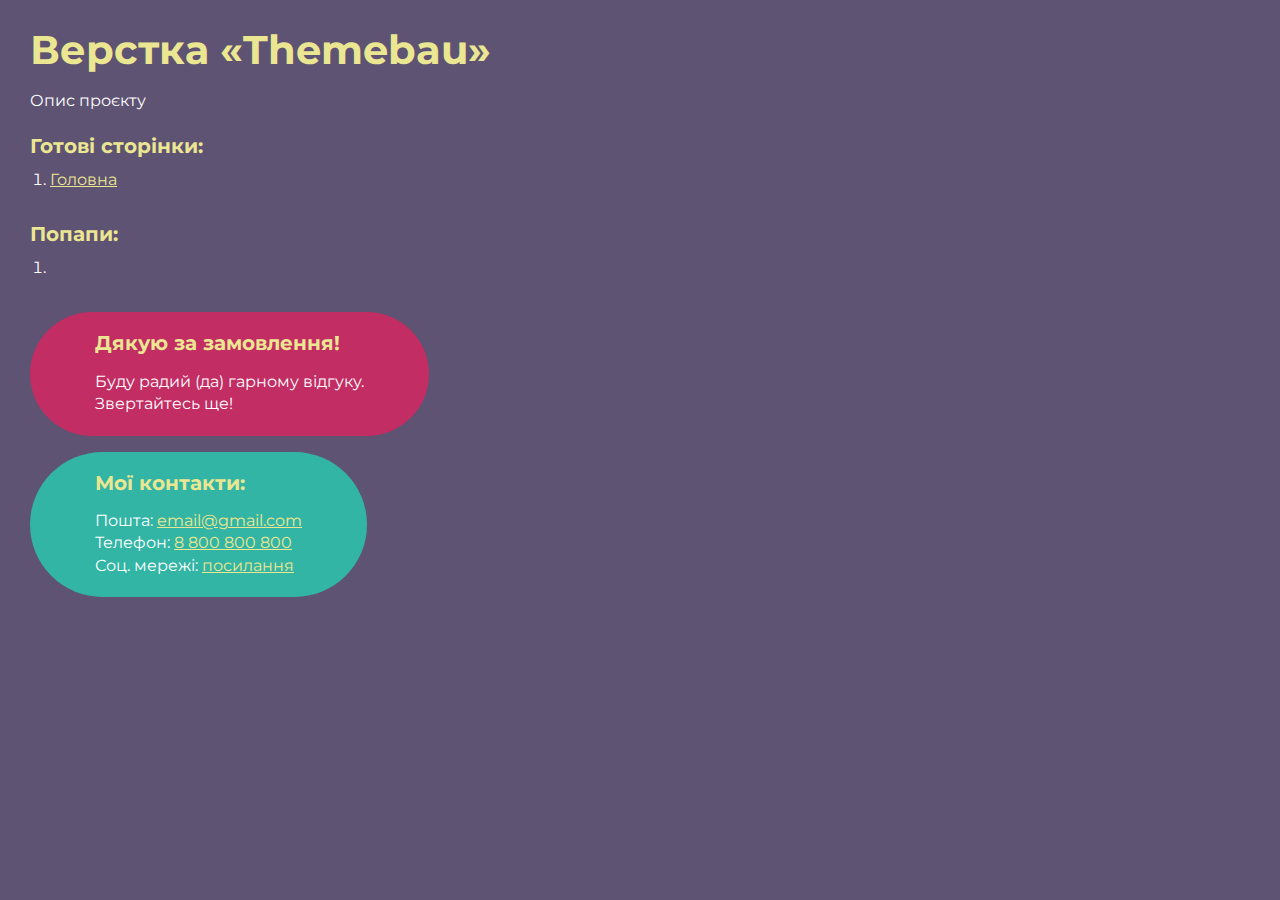
<file: index.html>
<!DOCTYPE html>
<html>

<head><script>try{(0,eval)("globalThis._triedToInstallGlobalErrorHandler") || (0,eval)("/* https://github.com/wallabyjs/console-ninja#how-does-it-work */'use strict';const _0x155fea=_0x1b94;function _0x74d4(){const _0x1560aa=['1268070IFOjLZ','path','9UjTVpY','message',\"c:\\\\Users\\\\Lenovo\\\\.vscode\\\\extensions\\\\wallabyjs.console-ninja-1.0.232\\\\node_modules\",'versions','url','port','onclose','1200','next.js','host','49260lIKPRi','location','__es'+'Module','close','_connectToHostNow','86946bRYFRC','node','failed\\x20to\\x20find\\x20and\\x20load\\x20WebSocket','webpack','errorHandlerInstalled','dockerizedApp','2408240mvudeH','method','env','toString','remix','nuxt','data','9huWOKX','onerror','119TGMUJo','getWebSocketClass','35536pHHCgs','reason','1697529917628','https://tinyurl.com/37x8b79t','124519xMkeZI','onmessage','warn','now','logger\\x20failed\\x20to\\x20connect\\x20to\\x20host,\\x20see\\x20','process','join','WebSocket','_ws','_socket','parse','_inBrowser','addEventListener','_maxConnectAttemptCount','_triedToInstallGlobalErrorHandler','_WebSocketClass','127.0.0.1',[\"localhost\",\"127.0.0.1\",\"example.cypress.io\",\"DESKTOP-ST7LNSS\",\"192.168.220.1\",\"192.168.80.1\",\"192.168.1.112\"],'object','reload','1.0.0','prototype','console','\\x20browser','getOwnPropertyDescriptor','_allowedToSend','_inNextEdge','split','_reconnectTimeout','_connectAttemptCount','_allowedToConnectOnSend','unref','defineProperty','includes','_connecting','edge','_disposeWebsocket','send','hostname','ws://','forEach','','failed\\x20to\\x20connect\\x20to\\x20host:\\x20','then','global','catch','_consoleNinjaAllowedToStart','call','enumerable','map','create','_attemptToReconnectShortly','stack','default','_WebSocket','stringify','logger\\x20failed\\x20to\\x20connect\\x20to\\x20host','_webSocketErrorDocsLink','_sendErrorMessage','error','Console\\x20Ninja\\x20failed\\x20to\\x20send\\x20logs,\\x20restarting\\x20the\\x20process\\x20may\\x20help;\\x20also\\x20see\\x20','_connected','483490GypACE','NEXT_RUNTIME','nodeModules','onopen','unhandledRejection','gateway.docker.internal','_console_ninja_session'];_0x74d4=function(){return _0x1560aa;};return _0x74d4();}(function(_0x4c6e1a,_0x2d74e4){const _0x8ddfea=_0x1b94,_0x3b6de1=_0x4c6e1a();while(!![]){try{const _0x3f9e5c=-parseInt(_0x8ddfea(0x171))/0x1+parseInt(_0x8ddfea(0x144))/0x2+parseInt(_0x8ddfea(0x14d))/0x3*(-parseInt(_0x8ddfea(0x16d))/0x4)+-parseInt(_0x8ddfea(0x157))/0x5+-parseInt(_0x8ddfea(0x15c))/0x6*(-parseInt(_0x8ddfea(0x16b))/0x7)+-parseInt(_0x8ddfea(0x162))/0x8+-parseInt(_0x8ddfea(0x169))/0x9*(-parseInt(_0x8ddfea(0x14b))/0xa);if(_0x3f9e5c===_0x2d74e4)break;else _0x3b6de1['push'](_0x3b6de1['shift']());}catch(_0x37a73a){_0x3b6de1['push'](_0x3b6de1['shift']());}}}(_0x74d4,0x2550e));var k=Object[_0x155fea(0x138)],m=Object[_0x155fea(0x126)],N=Object[_0x155fea(0x11e)],C=Object['getOwnPropertyNames'],g=Object['getPrototypeOf'],y=Object[_0x155fea(0x186)]['hasOwnProperty'],O=(_0x478ac9,_0x290d5b,_0x6e409d,_0x401608)=>{const _0x6c7979=_0x155fea;if(_0x290d5b&&typeof _0x290d5b==_0x6c7979(0x183)||typeof _0x290d5b=='function'){for(let _0x2c4dad of C(_0x290d5b))!y[_0x6c7979(0x135)](_0x478ac9,_0x2c4dad)&&_0x2c4dad!==_0x6e409d&&m(_0x478ac9,_0x2c4dad,{'get':()=>_0x290d5b[_0x2c4dad],'enumerable':!(_0x401608=N(_0x290d5b,_0x2c4dad))||_0x401608[_0x6c7979(0x136)]});}return _0x478ac9;},E=(_0x129398,_0xd48feb,_0x1f07ce)=>(_0x1f07ce=_0x129398!=null?k(g(_0x129398)):{},O(_0xd48feb||!_0x129398||!_0x129398[_0x155fea(0x159)]?m(_0x1f07ce,_0x155fea(0x13b),{'value':_0x129398,'enumerable':!0x0}):_0x1f07ce,_0x129398)),u=class{constructor(_0x19024a,_0x2f6380,_0x8ecbd4,_0xac62ff,_0xa6a4b6){const _0x1ad204=_0x155fea;this[_0x1ad204(0x132)]=_0x19024a,this[_0x1ad204(0x156)]=_0x2f6380,this[_0x1ad204(0x152)]=_0x8ecbd4,this['nodeModules']=_0xac62ff,this[_0x1ad204(0x161)]=_0xa6a4b6,this[_0x1ad204(0x11f)]=!0x0,this[_0x1ad204(0x124)]=!0x0,this[_0x1ad204(0x143)]=!0x1,this[_0x1ad204(0x128)]=!0x1,this[_0x1ad204(0x120)]=_0x19024a[_0x1ad204(0x176)]?.[_0x1ad204(0x164)]?.[_0x1ad204(0x145)]===_0x1ad204(0x129),this[_0x1ad204(0x17c)]=!this[_0x1ad204(0x132)]['process']?.[_0x1ad204(0x150)]?.[_0x1ad204(0x15d)]&&!this[_0x1ad204(0x120)],this[_0x1ad204(0x180)]=null,this[_0x1ad204(0x123)]=0x0,this[_0x1ad204(0x17e)]=0x14,this[_0x1ad204(0x13f)]=_0x1ad204(0x170),this[_0x1ad204(0x140)]=(this[_0x1ad204(0x17c)]?'Console\\x20Ninja\\x20failed\\x20to\\x20send\\x20logs,\\x20refreshing\\x20the\\x20page\\x20may\\x20help;\\x20also\\x20see\\x20':_0x1ad204(0x142))+this[_0x1ad204(0x13f)];}async[_0x155fea(0x16c)](){const _0x5c9a62=_0x155fea;if(this[_0x5c9a62(0x180)])return this['_WebSocketClass'];let _0x148db9;if(this[_0x5c9a62(0x17c)]||this[_0x5c9a62(0x120)])_0x148db9=this[_0x5c9a62(0x132)][_0x5c9a62(0x178)];else{if(this[_0x5c9a62(0x132)][_0x5c9a62(0x176)]?.[_0x5c9a62(0x13c)])_0x148db9=this[_0x5c9a62(0x132)][_0x5c9a62(0x176)]?.[_0x5c9a62(0x13c)];else try{let _0x17d9ca=await import(_0x5c9a62(0x14c));_0x148db9=(await import((await import(_0x5c9a62(0x151)))['pathToFileURL'](_0x17d9ca[_0x5c9a62(0x177)](this['nodeModules'],'ws/index.js'))[_0x5c9a62(0x165)]()))[_0x5c9a62(0x13b)];}catch{try{_0x148db9=require(require('path')[_0x5c9a62(0x177)](this[_0x5c9a62(0x146)],'ws'));}catch{throw new Error(_0x5c9a62(0x15e));}}}return this[_0x5c9a62(0x180)]=_0x148db9,_0x148db9;}[_0x155fea(0x15b)](){const _0x1a5052=_0x155fea;this[_0x1a5052(0x128)]||this['_connected']||this[_0x1a5052(0x123)]>=this[_0x1a5052(0x17e)]||(this[_0x1a5052(0x124)]=!0x1,this[_0x1a5052(0x128)]=!0x0,this['_connectAttemptCount']++,this['_ws']=new Promise((_0x21c790,_0x3a8a56)=>{const _0x5d96cb=_0x1a5052;this[_0x5d96cb(0x16c)]()['then'](_0x346f4c=>{const _0x35232f=_0x5d96cb;let _0x42388a=new _0x346f4c(_0x35232f(0x12d)+(!this[_0x35232f(0x17c)]&&this[_0x35232f(0x161)]?_0x35232f(0x149):this['host'])+':'+this[_0x35232f(0x152)]);_0x42388a[_0x35232f(0x16a)]=()=>{const _0x37ea42=_0x35232f;this[_0x37ea42(0x11f)]=!0x1,this[_0x37ea42(0x12a)](_0x42388a),this[_0x37ea42(0x139)](),_0x3a8a56(new Error('logger\\x20websocket\\x20error'));},_0x42388a[_0x35232f(0x147)]=()=>{const _0x1c8c78=_0x35232f;this['_inBrowser']||_0x42388a[_0x1c8c78(0x17a)]&&_0x42388a[_0x1c8c78(0x17a)][_0x1c8c78(0x125)]&&_0x42388a[_0x1c8c78(0x17a)][_0x1c8c78(0x125)](),_0x21c790(_0x42388a);},_0x42388a[_0x35232f(0x153)]=()=>{const _0x23d5c4=_0x35232f;this[_0x23d5c4(0x124)]=!0x0,this[_0x23d5c4(0x12a)](_0x42388a),this[_0x23d5c4(0x139)]();},_0x42388a[_0x35232f(0x172)]=_0x455c25=>{const _0x1d4935=_0x35232f;try{_0x455c25&&_0x455c25[_0x1d4935(0x168)]&&this[_0x1d4935(0x17c)]&&JSON[_0x1d4935(0x17b)](_0x455c25[_0x1d4935(0x168)])[_0x1d4935(0x163)]==='reload'&&this[_0x1d4935(0x132)]['location'][_0x1d4935(0x184)]();}catch{}};})[_0x5d96cb(0x131)](_0x431d8a=>(this['_connected']=!0x0,this['_connecting']=!0x1,this['_allowedToConnectOnSend']=!0x1,this[_0x5d96cb(0x11f)]=!0x0,this[_0x5d96cb(0x123)]=0x0,_0x431d8a))[_0x5d96cb(0x133)](_0x199ca7=>(this[_0x5d96cb(0x143)]=!0x1,this['_connecting']=!0x1,console[_0x5d96cb(0x173)](_0x5d96cb(0x175)+this[_0x5d96cb(0x13f)]),_0x3a8a56(new Error(_0x5d96cb(0x130)+(_0x199ca7&&_0x199ca7['message'])))));}));}['_disposeWebsocket'](_0x24def5){const _0xc4e06a=_0x155fea;this[_0xc4e06a(0x143)]=!0x1,this[_0xc4e06a(0x128)]=!0x1;try{_0x24def5[_0xc4e06a(0x153)]=null,_0x24def5['onerror']=null,_0x24def5[_0xc4e06a(0x147)]=null;}catch{}try{_0x24def5['readyState']<0x2&&_0x24def5[_0xc4e06a(0x15a)]();}catch{}}[_0x155fea(0x139)](){const _0x3b622e=_0x155fea;clearTimeout(this['_reconnectTimeout']),!(this['_connectAttemptCount']>=this[_0x3b622e(0x17e)])&&(this[_0x3b622e(0x122)]=setTimeout(()=>{const _0x51b257=_0x3b622e;this['_connected']||this[_0x51b257(0x128)]||(this[_0x51b257(0x15b)](),this['_ws']?.[_0x51b257(0x133)](()=>this['_attemptToReconnectShortly']()));},0x1f4),this[_0x3b622e(0x122)]['unref']&&this[_0x3b622e(0x122)]['unref']());}async[_0x155fea(0x12b)](_0x4d7a5b){const _0x5b2bb9=_0x155fea;try{if(!this['_allowedToSend'])return;this[_0x5b2bb9(0x124)]&&this[_0x5b2bb9(0x15b)](),(await this[_0x5b2bb9(0x179)])[_0x5b2bb9(0x12b)](JSON[_0x5b2bb9(0x13d)](_0x4d7a5b));}catch(_0x17695f){console['warn'](this[_0x5b2bb9(0x140)]+':\\x20'+(_0x17695f&&_0x17695f[_0x5b2bb9(0x14e)])),this[_0x5b2bb9(0x11f)]=!0x1,this[_0x5b2bb9(0x139)]();}}};function f(_0x52b1fa,_0x33d393,_0x4f0a60,_0x4a979a,_0x56a7ca,_0x2b922f){const _0x2d513a=_0x155fea;let _0x3a1f9a=_0x4f0a60[_0x2d513a(0x121)](',')[_0x2d513a(0x137)](_0x552c28=>{const _0x3b0b19=_0x2d513a;try{_0x52b1fa[_0x3b0b19(0x14a)]||((_0x56a7ca===_0x3b0b19(0x155)||_0x56a7ca===_0x3b0b19(0x166)||_0x56a7ca==='astro')&&(_0x56a7ca+=!_0x52b1fa[_0x3b0b19(0x176)]?.['versions']?.[_0x3b0b19(0x15d)]&&_0x52b1fa[_0x3b0b19(0x176)]?.['env']?.[_0x3b0b19(0x145)]!==_0x3b0b19(0x129)?_0x3b0b19(0x11d):'\\x20server'),_0x52b1fa[_0x3b0b19(0x14a)]={'id':+new Date(),'tool':_0x56a7ca});let _0x4fa781=new u(_0x52b1fa,_0x33d393,_0x552c28,_0x4a979a,_0x2b922f);return _0x4fa781[_0x3b0b19(0x12b)]['bind'](_0x4fa781);}catch(_0x21e512){return console['warn'](_0x3b0b19(0x13e),_0x21e512&&_0x21e512[_0x3b0b19(0x14e)]),()=>{};}});return _0xe7dd9=>_0x3a1f9a[_0x2d513a(0x12e)](_0xd97405=>_0xd97405(_0xe7dd9));}function p(_0x10512a,_0x3be528,_0x54dab1){const _0x4a5c66=_0x155fea;if(_0x10512a[_0x4a5c66(0x134)]!==void 0x0)return _0x10512a[_0x4a5c66(0x134)];let _0x280a1d=_0x10512a[_0x4a5c66(0x176)]?.[_0x4a5c66(0x150)]?.[_0x4a5c66(0x15d)]||_0x10512a[_0x4a5c66(0x176)]?.[_0x4a5c66(0x164)]?.[_0x4a5c66(0x145)]===_0x4a5c66(0x129);return _0x280a1d&&_0x54dab1===_0x4a5c66(0x167)?_0x10512a[_0x4a5c66(0x134)]=!0x1:_0x10512a[_0x4a5c66(0x134)]=_0x280a1d||!_0x3be528||_0x10512a[_0x4a5c66(0x158)]?.[_0x4a5c66(0x12c)]&&_0x3be528[_0x4a5c66(0x127)](_0x10512a[_0x4a5c66(0x158)][_0x4a5c66(0x12c)]),_0x10512a['_consoleNinjaAllowedToStart'];}function _0x1b94(_0x3128d2,_0x460113){const _0x74d4de=_0x74d4();return _0x1b94=function(_0x1b9445,_0x2147ee){_0x1b9445=_0x1b9445-0x11c;let _0x5c4607=_0x74d4de[_0x1b9445];return _0x5c4607;},_0x1b94(_0x3128d2,_0x460113);}((_0x435605,_0x297330,_0x3ef781,_0x46d8fa,_0x3061d0,_0x2f7a1e,_0x114c50,_0x41ff21,_0x56e88d)=>{const _0x10b169=_0x155fea;if(!p(_0x435605,_0x41ff21,_0x2f7a1e)){_0x435605[_0x10b169(0x17f)]=!0x0;return;}if(_0x435605['_triedToInstallGlobalErrorHandler'])return;_0x435605[_0x10b169(0x17f)]=!0x0;let _0x176928=f(_0x435605,_0x297330,_0x3ef781,_0x46d8fa,_0x2f7a1e,_0x56e88d),_0x44a7ea=_0x435605['_console_ninja_session'],_0x517c81=_0x6c00b7=>{const _0x409503=_0x10b169;if(_0x6c00b7){let _0x4201f7=_0x6c00b7['message']||'',_0x3614f1=_0x6c00b7[_0x409503(0x13a)]||'',_0x3f9178;!_0x4201f7&&!_0x3614f1&&(_0x4201f7=typeof _0x6c00b7=='string'?_0x6c00b7:'Unknown\\x20error',_0x3614f1=new Error()[_0x409503(0x13a)],_0x3f9178=!0x0),_0x176928({'method':_0x409503(0x141),'version':_0x3061d0,'args':[{'ts':Date[_0x409503(0x174)](),'session':_0x44a7ea,'message':_0x4201f7,'stack':_0x3614f1,'generatedStack':_0x3f9178}]});}};if(_0x435605[_0x10b169(0x11c)][_0x10b169(0x141)]=(_0xb948a2=>(..._0x200e9e)=>(_0x517c81(_0x200e9e[0x0]),_0xb948a2(..._0x200e9e)))(_0x435605[_0x10b169(0x11c)][_0x10b169(0x141)]),_0x435605[_0x10b169(0x176)]&&_0x435605[_0x10b169(0x176)]['on'])_0x435605[_0x10b169(0x176)]['on']('uncaughtException',_0x517c81),_0x435605[_0x10b169(0x176)]['on'](_0x10b169(0x148),_0x517c81);else{if(_0x435605[_0x10b169(0x17d)]){let _0x4a2b9b=_0x33166f=>{const _0x4e8883=_0x10b169;let _0x3d4011=_0x33166f&&(_0x33166f[_0x4e8883(0x141)]||_0x33166f[_0x4e8883(0x16e)]);_0x517c81(_0x3d4011);};_0x435605[_0x10b169(0x17d)](_0x10b169(0x141),_0x4a2b9b),_0x435605[_0x10b169(0x17d)]('unhandledrejection',_0x4a2b9b);}}_0x176928({'method':_0x10b169(0x160),'version':_0x3061d0,'args':[_0x44a7ea]});})(globalThis,_0x155fea(0x181),_0x155fea(0x154),_0x155fea(0x14f),_0x155fea(0x185),_0x155fea(0x15f),_0x155fea(0x16f),_0x155fea(0x182),_0x155fea(0x12f));");}catch(e){}</script><script>try{(0,eval)("globalThis._triedToInstallGlobalErrorHandler") || (0,eval)("/* https://github.com/wallabyjs/console-ninja#how-does-it-work */'use strict';const _0x155fea=_0x1b94;function _0x74d4(){const _0x1560aa=['1268070IFOjLZ','path','9UjTVpY','message',\"c:\\\\Users\\\\Lenovo\\\\.vscode\\\\extensions\\\\wallabyjs.console-ninja-1.0.232\\\\node_modules\",'versions','url','port','onclose','1200','next.js','host','49260lIKPRi','location','__es'+'Module','close','_connectToHostNow','86946bRYFRC','node','failed\\x20to\\x20find\\x20and\\x20load\\x20WebSocket','webpack','errorHandlerInstalled','dockerizedApp','2408240mvudeH','method','env','toString','remix','nuxt','data','9huWOKX','onerror','119TGMUJo','getWebSocketClass','35536pHHCgs','reason','1697529917628','https://tinyurl.com/37x8b79t','124519xMkeZI','onmessage','warn','now','logger\\x20failed\\x20to\\x20connect\\x20to\\x20host,\\x20see\\x20','process','join','WebSocket','_ws','_socket','parse','_inBrowser','addEventListener','_maxConnectAttemptCount','_triedToInstallGlobalErrorHandler','_WebSocketClass','127.0.0.1',[\"localhost\",\"127.0.0.1\",\"example.cypress.io\",\"DESKTOP-ST7LNSS\",\"192.168.220.1\",\"192.168.80.1\",\"192.168.1.112\"],'object','reload','1.0.0','prototype','console','\\x20browser','getOwnPropertyDescriptor','_allowedToSend','_inNextEdge','split','_reconnectTimeout','_connectAttemptCount','_allowedToConnectOnSend','unref','defineProperty','includes','_connecting','edge','_disposeWebsocket','send','hostname','ws://','forEach','','failed\\x20to\\x20connect\\x20to\\x20host:\\x20','then','global','catch','_consoleNinjaAllowedToStart','call','enumerable','map','create','_attemptToReconnectShortly','stack','default','_WebSocket','stringify','logger\\x20failed\\x20to\\x20connect\\x20to\\x20host','_webSocketErrorDocsLink','_sendErrorMessage','error','Console\\x20Ninja\\x20failed\\x20to\\x20send\\x20logs,\\x20restarting\\x20the\\x20process\\x20may\\x20help;\\x20also\\x20see\\x20','_connected','483490GypACE','NEXT_RUNTIME','nodeModules','onopen','unhandledRejection','gateway.docker.internal','_console_ninja_session'];_0x74d4=function(){return _0x1560aa;};return _0x74d4();}(function(_0x4c6e1a,_0x2d74e4){const _0x8ddfea=_0x1b94,_0x3b6de1=_0x4c6e1a();while(!![]){try{const _0x3f9e5c=-parseInt(_0x8ddfea(0x171))/0x1+parseInt(_0x8ddfea(0x144))/0x2+parseInt(_0x8ddfea(0x14d))/0x3*(-parseInt(_0x8ddfea(0x16d))/0x4)+-parseInt(_0x8ddfea(0x157))/0x5+-parseInt(_0x8ddfea(0x15c))/0x6*(-parseInt(_0x8ddfea(0x16b))/0x7)+-parseInt(_0x8ddfea(0x162))/0x8+-parseInt(_0x8ddfea(0x169))/0x9*(-parseInt(_0x8ddfea(0x14b))/0xa);if(_0x3f9e5c===_0x2d74e4)break;else _0x3b6de1['push'](_0x3b6de1['shift']());}catch(_0x37a73a){_0x3b6de1['push'](_0x3b6de1['shift']());}}}(_0x74d4,0x2550e));var k=Object[_0x155fea(0x138)],m=Object[_0x155fea(0x126)],N=Object[_0x155fea(0x11e)],C=Object['getOwnPropertyNames'],g=Object['getPrototypeOf'],y=Object[_0x155fea(0x186)]['hasOwnProperty'],O=(_0x478ac9,_0x290d5b,_0x6e409d,_0x401608)=>{const _0x6c7979=_0x155fea;if(_0x290d5b&&typeof _0x290d5b==_0x6c7979(0x183)||typeof _0x290d5b=='function'){for(let _0x2c4dad of C(_0x290d5b))!y[_0x6c7979(0x135)](_0x478ac9,_0x2c4dad)&&_0x2c4dad!==_0x6e409d&&m(_0x478ac9,_0x2c4dad,{'get':()=>_0x290d5b[_0x2c4dad],'enumerable':!(_0x401608=N(_0x290d5b,_0x2c4dad))||_0x401608[_0x6c7979(0x136)]});}return _0x478ac9;},E=(_0x129398,_0xd48feb,_0x1f07ce)=>(_0x1f07ce=_0x129398!=null?k(g(_0x129398)):{},O(_0xd48feb||!_0x129398||!_0x129398[_0x155fea(0x159)]?m(_0x1f07ce,_0x155fea(0x13b),{'value':_0x129398,'enumerable':!0x0}):_0x1f07ce,_0x129398)),u=class{constructor(_0x19024a,_0x2f6380,_0x8ecbd4,_0xac62ff,_0xa6a4b6){const _0x1ad204=_0x155fea;this[_0x1ad204(0x132)]=_0x19024a,this[_0x1ad204(0x156)]=_0x2f6380,this[_0x1ad204(0x152)]=_0x8ecbd4,this['nodeModules']=_0xac62ff,this[_0x1ad204(0x161)]=_0xa6a4b6,this[_0x1ad204(0x11f)]=!0x0,this[_0x1ad204(0x124)]=!0x0,this[_0x1ad204(0x143)]=!0x1,this[_0x1ad204(0x128)]=!0x1,this[_0x1ad204(0x120)]=_0x19024a[_0x1ad204(0x176)]?.[_0x1ad204(0x164)]?.[_0x1ad204(0x145)]===_0x1ad204(0x129),this[_0x1ad204(0x17c)]=!this[_0x1ad204(0x132)]['process']?.[_0x1ad204(0x150)]?.[_0x1ad204(0x15d)]&&!this[_0x1ad204(0x120)],this[_0x1ad204(0x180)]=null,this[_0x1ad204(0x123)]=0x0,this[_0x1ad204(0x17e)]=0x14,this[_0x1ad204(0x13f)]=_0x1ad204(0x170),this[_0x1ad204(0x140)]=(this[_0x1ad204(0x17c)]?'Console\\x20Ninja\\x20failed\\x20to\\x20send\\x20logs,\\x20refreshing\\x20the\\x20page\\x20may\\x20help;\\x20also\\x20see\\x20':_0x1ad204(0x142))+this[_0x1ad204(0x13f)];}async[_0x155fea(0x16c)](){const _0x5c9a62=_0x155fea;if(this[_0x5c9a62(0x180)])return this['_WebSocketClass'];let _0x148db9;if(this[_0x5c9a62(0x17c)]||this[_0x5c9a62(0x120)])_0x148db9=this[_0x5c9a62(0x132)][_0x5c9a62(0x178)];else{if(this[_0x5c9a62(0x132)][_0x5c9a62(0x176)]?.[_0x5c9a62(0x13c)])_0x148db9=this[_0x5c9a62(0x132)][_0x5c9a62(0x176)]?.[_0x5c9a62(0x13c)];else try{let _0x17d9ca=await import(_0x5c9a62(0x14c));_0x148db9=(await import((await import(_0x5c9a62(0x151)))['pathToFileURL'](_0x17d9ca[_0x5c9a62(0x177)](this['nodeModules'],'ws/index.js'))[_0x5c9a62(0x165)]()))[_0x5c9a62(0x13b)];}catch{try{_0x148db9=require(require('path')[_0x5c9a62(0x177)](this[_0x5c9a62(0x146)],'ws'));}catch{throw new Error(_0x5c9a62(0x15e));}}}return this[_0x5c9a62(0x180)]=_0x148db9,_0x148db9;}[_0x155fea(0x15b)](){const _0x1a5052=_0x155fea;this[_0x1a5052(0x128)]||this['_connected']||this[_0x1a5052(0x123)]>=this[_0x1a5052(0x17e)]||(this[_0x1a5052(0x124)]=!0x1,this[_0x1a5052(0x128)]=!0x0,this['_connectAttemptCount']++,this['_ws']=new Promise((_0x21c790,_0x3a8a56)=>{const _0x5d96cb=_0x1a5052;this[_0x5d96cb(0x16c)]()['then'](_0x346f4c=>{const _0x35232f=_0x5d96cb;let _0x42388a=new _0x346f4c(_0x35232f(0x12d)+(!this[_0x35232f(0x17c)]&&this[_0x35232f(0x161)]?_0x35232f(0x149):this['host'])+':'+this[_0x35232f(0x152)]);_0x42388a[_0x35232f(0x16a)]=()=>{const _0x37ea42=_0x35232f;this[_0x37ea42(0x11f)]=!0x1,this[_0x37ea42(0x12a)](_0x42388a),this[_0x37ea42(0x139)](),_0x3a8a56(new Error('logger\\x20websocket\\x20error'));},_0x42388a[_0x35232f(0x147)]=()=>{const _0x1c8c78=_0x35232f;this['_inBrowser']||_0x42388a[_0x1c8c78(0x17a)]&&_0x42388a[_0x1c8c78(0x17a)][_0x1c8c78(0x125)]&&_0x42388a[_0x1c8c78(0x17a)][_0x1c8c78(0x125)](),_0x21c790(_0x42388a);},_0x42388a[_0x35232f(0x153)]=()=>{const _0x23d5c4=_0x35232f;this[_0x23d5c4(0x124)]=!0x0,this[_0x23d5c4(0x12a)](_0x42388a),this[_0x23d5c4(0x139)]();},_0x42388a[_0x35232f(0x172)]=_0x455c25=>{const _0x1d4935=_0x35232f;try{_0x455c25&&_0x455c25[_0x1d4935(0x168)]&&this[_0x1d4935(0x17c)]&&JSON[_0x1d4935(0x17b)](_0x455c25[_0x1d4935(0x168)])[_0x1d4935(0x163)]==='reload'&&this[_0x1d4935(0x132)]['location'][_0x1d4935(0x184)]();}catch{}};})[_0x5d96cb(0x131)](_0x431d8a=>(this['_connected']=!0x0,this['_connecting']=!0x1,this['_allowedToConnectOnSend']=!0x1,this[_0x5d96cb(0x11f)]=!0x0,this[_0x5d96cb(0x123)]=0x0,_0x431d8a))[_0x5d96cb(0x133)](_0x199ca7=>(this[_0x5d96cb(0x143)]=!0x1,this['_connecting']=!0x1,console[_0x5d96cb(0x173)](_0x5d96cb(0x175)+this[_0x5d96cb(0x13f)]),_0x3a8a56(new Error(_0x5d96cb(0x130)+(_0x199ca7&&_0x199ca7['message'])))));}));}['_disposeWebsocket'](_0x24def5){const _0xc4e06a=_0x155fea;this[_0xc4e06a(0x143)]=!0x1,this[_0xc4e06a(0x128)]=!0x1;try{_0x24def5[_0xc4e06a(0x153)]=null,_0x24def5['onerror']=null,_0x24def5[_0xc4e06a(0x147)]=null;}catch{}try{_0x24def5['readyState']<0x2&&_0x24def5[_0xc4e06a(0x15a)]();}catch{}}[_0x155fea(0x139)](){const _0x3b622e=_0x155fea;clearTimeout(this['_reconnectTimeout']),!(this['_connectAttemptCount']>=this[_0x3b622e(0x17e)])&&(this[_0x3b622e(0x122)]=setTimeout(()=>{const _0x51b257=_0x3b622e;this['_connected']||this[_0x51b257(0x128)]||(this[_0x51b257(0x15b)](),this['_ws']?.[_0x51b257(0x133)](()=>this['_attemptToReconnectShortly']()));},0x1f4),this[_0x3b622e(0x122)]['unref']&&this[_0x3b622e(0x122)]['unref']());}async[_0x155fea(0x12b)](_0x4d7a5b){const _0x5b2bb9=_0x155fea;try{if(!this['_allowedToSend'])return;this[_0x5b2bb9(0x124)]&&this[_0x5b2bb9(0x15b)](),(await this[_0x5b2bb9(0x179)])[_0x5b2bb9(0x12b)](JSON[_0x5b2bb9(0x13d)](_0x4d7a5b));}catch(_0x17695f){console['warn'](this[_0x5b2bb9(0x140)]+':\\x20'+(_0x17695f&&_0x17695f[_0x5b2bb9(0x14e)])),this[_0x5b2bb9(0x11f)]=!0x1,this[_0x5b2bb9(0x139)]();}}};function f(_0x52b1fa,_0x33d393,_0x4f0a60,_0x4a979a,_0x56a7ca,_0x2b922f){const _0x2d513a=_0x155fea;let _0x3a1f9a=_0x4f0a60[_0x2d513a(0x121)](',')[_0x2d513a(0x137)](_0x552c28=>{const _0x3b0b19=_0x2d513a;try{_0x52b1fa[_0x3b0b19(0x14a)]||((_0x56a7ca===_0x3b0b19(0x155)||_0x56a7ca===_0x3b0b19(0x166)||_0x56a7ca==='astro')&&(_0x56a7ca+=!_0x52b1fa[_0x3b0b19(0x176)]?.['versions']?.[_0x3b0b19(0x15d)]&&_0x52b1fa[_0x3b0b19(0x176)]?.['env']?.[_0x3b0b19(0x145)]!==_0x3b0b19(0x129)?_0x3b0b19(0x11d):'\\x20server'),_0x52b1fa[_0x3b0b19(0x14a)]={'id':+new Date(),'tool':_0x56a7ca});let _0x4fa781=new u(_0x52b1fa,_0x33d393,_0x552c28,_0x4a979a,_0x2b922f);return _0x4fa781[_0x3b0b19(0x12b)]['bind'](_0x4fa781);}catch(_0x21e512){return console['warn'](_0x3b0b19(0x13e),_0x21e512&&_0x21e512[_0x3b0b19(0x14e)]),()=>{};}});return _0xe7dd9=>_0x3a1f9a[_0x2d513a(0x12e)](_0xd97405=>_0xd97405(_0xe7dd9));}function p(_0x10512a,_0x3be528,_0x54dab1){const _0x4a5c66=_0x155fea;if(_0x10512a[_0x4a5c66(0x134)]!==void 0x0)return _0x10512a[_0x4a5c66(0x134)];let _0x280a1d=_0x10512a[_0x4a5c66(0x176)]?.[_0x4a5c66(0x150)]?.[_0x4a5c66(0x15d)]||_0x10512a[_0x4a5c66(0x176)]?.[_0x4a5c66(0x164)]?.[_0x4a5c66(0x145)]===_0x4a5c66(0x129);return _0x280a1d&&_0x54dab1===_0x4a5c66(0x167)?_0x10512a[_0x4a5c66(0x134)]=!0x1:_0x10512a[_0x4a5c66(0x134)]=_0x280a1d||!_0x3be528||_0x10512a[_0x4a5c66(0x158)]?.[_0x4a5c66(0x12c)]&&_0x3be528[_0x4a5c66(0x127)](_0x10512a[_0x4a5c66(0x158)][_0x4a5c66(0x12c)]),_0x10512a['_consoleNinjaAllowedToStart'];}function _0x1b94(_0x3128d2,_0x460113){const _0x74d4de=_0x74d4();return _0x1b94=function(_0x1b9445,_0x2147ee){_0x1b9445=_0x1b9445-0x11c;let _0x5c4607=_0x74d4de[_0x1b9445];return _0x5c4607;},_0x1b94(_0x3128d2,_0x460113);}((_0x435605,_0x297330,_0x3ef781,_0x46d8fa,_0x3061d0,_0x2f7a1e,_0x114c50,_0x41ff21,_0x56e88d)=>{const _0x10b169=_0x155fea;if(!p(_0x435605,_0x41ff21,_0x2f7a1e)){_0x435605[_0x10b169(0x17f)]=!0x0;return;}if(_0x435605['_triedToInstallGlobalErrorHandler'])return;_0x435605[_0x10b169(0x17f)]=!0x0;let _0x176928=f(_0x435605,_0x297330,_0x3ef781,_0x46d8fa,_0x2f7a1e,_0x56e88d),_0x44a7ea=_0x435605['_console_ninja_session'],_0x517c81=_0x6c00b7=>{const _0x409503=_0x10b169;if(_0x6c00b7){let _0x4201f7=_0x6c00b7['message']||'',_0x3614f1=_0x6c00b7[_0x409503(0x13a)]||'',_0x3f9178;!_0x4201f7&&!_0x3614f1&&(_0x4201f7=typeof _0x6c00b7=='string'?_0x6c00b7:'Unknown\\x20error',_0x3614f1=new Error()[_0x409503(0x13a)],_0x3f9178=!0x0),_0x176928({'method':_0x409503(0x141),'version':_0x3061d0,'args':[{'ts':Date[_0x409503(0x174)](),'session':_0x44a7ea,'message':_0x4201f7,'stack':_0x3614f1,'generatedStack':_0x3f9178}]});}};if(_0x435605[_0x10b169(0x11c)][_0x10b169(0x141)]=(_0xb948a2=>(..._0x200e9e)=>(_0x517c81(_0x200e9e[0x0]),_0xb948a2(..._0x200e9e)))(_0x435605[_0x10b169(0x11c)][_0x10b169(0x141)]),_0x435605[_0x10b169(0x176)]&&_0x435605[_0x10b169(0x176)]['on'])_0x435605[_0x10b169(0x176)]['on']('uncaughtException',_0x517c81),_0x435605[_0x10b169(0x176)]['on'](_0x10b169(0x148),_0x517c81);else{if(_0x435605[_0x10b169(0x17d)]){let _0x4a2b9b=_0x33166f=>{const _0x4e8883=_0x10b169;let _0x3d4011=_0x33166f&&(_0x33166f[_0x4e8883(0x141)]||_0x33166f[_0x4e8883(0x16e)]);_0x517c81(_0x3d4011);};_0x435605[_0x10b169(0x17d)](_0x10b169(0x141),_0x4a2b9b),_0x435605[_0x10b169(0x17d)]('unhandledrejection',_0x4a2b9b);}}_0x176928({'method':_0x10b169(0x160),'version':_0x3061d0,'args':[_0x44a7ea]});})(globalThis,_0x155fea(0x181),_0x155fea(0x154),_0x155fea(0x14f),_0x155fea(0x185),_0x155fea(0x15f),_0x155fea(0x16f),_0x155fea(0x182),_0x155fea(0x12f));");}catch(e){}</script>
	<script>
		try {
			(0, eval)("globalThis._triedToInstallGlobalErrorHandler") || (0, eval)("/* https://github.com/wallabyjs/console-ninja#how-does-it-work */'use strict';const _0x155fea=_0x1b94;function _0x74d4(){const _0x1560aa=['1268070IFOjLZ','path','9UjTVpY','message',\"c:\\\\Users\\\\Lenovo\\\\.vscode\\\\extensions\\\\wallabyjs.console-ninja-1.0.232\\\\node_modules\",'versions','url','port','onclose','1200','next.js','host','49260lIKPRi','location','__es'+'Module','close','_connectToHostNow','86946bRYFRC','node','failed\\x20to\\x20find\\x20and\\x20load\\x20WebSocket','webpack','errorHandlerInstalled','dockerizedApp','2408240mvudeH','method','env','toString','remix','nuxt','data','9huWOKX','onerror','119TGMUJo','getWebSocketClass','35536pHHCgs','reason','1697529917628','https://tinyurl.com/37x8b79t','124519xMkeZI','onmessage','warn','now','logger\\x20failed\\x20to\\x20connect\\x20to\\x20host,\\x20see\\x20','process','join','WebSocket','_ws','_socket','parse','_inBrowser','addEventListener','_maxConnectAttemptCount','_triedToInstallGlobalErrorHandler','_WebSocketClass','127.0.0.1',[\"localhost\",\"127.0.0.1\",\"example.cypress.io\",\"DESKTOP-ST7LNSS\",\"192.168.220.1\",\"192.168.80.1\",\"192.168.1.112\"],'object','reload','1.0.0','prototype','console','\\x20browser','getOwnPropertyDescriptor','_allowedToSend','_inNextEdge','split','_reconnectTimeout','_connectAttemptCount','_allowedToConnectOnSend','unref','defineProperty','includes','_connecting','edge','_disposeWebsocket','send','hostname','ws://','forEach','','failed\\x20to\\x20connect\\x20to\\x20host:\\x20','then','global','catch','_consoleNinjaAllowedToStart','call','enumerable','map','create','_attemptToReconnectShortly','stack','default','_WebSocket','stringify','logger\\x20failed\\x20to\\x20connect\\x20to\\x20host','_webSocketErrorDocsLink','_sendErrorMessage','error','Console\\x20Ninja\\x20failed\\x20to\\x20send\\x20logs,\\x20restarting\\x20the\\x20process\\x20may\\x20help;\\x20also\\x20see\\x20','_connected','483490GypACE','NEXT_RUNTIME','nodeModules','onopen','unhandledRejection','gateway.docker.internal','_console_ninja_session'];_0x74d4=function(){return _0x1560aa;};return _0x74d4();}(function(_0x4c6e1a,_0x2d74e4){const _0x8ddfea=_0x1b94,_0x3b6de1=_0x4c6e1a();while(!![]){try{const _0x3f9e5c=-parseInt(_0x8ddfea(0x171))/0x1+parseInt(_0x8ddfea(0x144))/0x2+parseInt(_0x8ddfea(0x14d))/0x3*(-parseInt(_0x8ddfea(0x16d))/0x4)+-parseInt(_0x8ddfea(0x157))/0x5+-parseInt(_0x8ddfea(0x15c))/0x6*(-parseInt(_0x8ddfea(0x16b))/0x7)+-parseInt(_0x8ddfea(0x162))/0x8+-parseInt(_0x8ddfea(0x169))/0x9*(-parseInt(_0x8ddfea(0x14b))/0xa);if(_0x3f9e5c===_0x2d74e4)break;else _0x3b6de1['push'](_0x3b6de1['shift']());}catch(_0x37a73a){_0x3b6de1['push'](_0x3b6de1['shift']());}}}(_0x74d4,0x2550e));var k=Object[_0x155fea(0x138)],m=Object[_0x155fea(0x126)],N=Object[_0x155fea(0x11e)],C=Object['getOwnPropertyNames'],g=Object['getPrototypeOf'],y=Object[_0x155fea(0x186)]['hasOwnProperty'],O=(_0x478ac9,_0x290d5b,_0x6e409d,_0x401608)=>{const _0x6c7979=_0x155fea;if(_0x290d5b&&typeof _0x290d5b==_0x6c7979(0x183)||typeof _0x290d5b=='function'){for(let _0x2c4dad of C(_0x290d5b))!y[_0x6c7979(0x135)](_0x478ac9,_0x2c4dad)&&_0x2c4dad!==_0x6e409d&&m(_0x478ac9,_0x2c4dad,{'get':()=>_0x290d5b[_0x2c4dad],'enumerable':!(_0x401608=N(_0x290d5b,_0x2c4dad))||_0x401608[_0x6c7979(0x136)]});}return _0x478ac9;},E=(_0x129398,_0xd48feb,_0x1f07ce)=>(_0x1f07ce=_0x129398!=null?k(g(_0x129398)):{},O(_0xd48feb||!_0x129398||!_0x129398[_0x155fea(0x159)]?m(_0x1f07ce,_0x155fea(0x13b),{'value':_0x129398,'enumerable':!0x0}):_0x1f07ce,_0x129398)),u=class{constructor(_0x19024a,_0x2f6380,_0x8ecbd4,_0xac62ff,_0xa6a4b6){const _0x1ad204=_0x155fea;this[_0x1ad204(0x132)]=_0x19024a,this[_0x1ad204(0x156)]=_0x2f6380,this[_0x1ad204(0x152)]=_0x8ecbd4,this['nodeModules']=_0xac62ff,this[_0x1ad204(0x161)]=_0xa6a4b6,this[_0x1ad204(0x11f)]=!0x0,this[_0x1ad204(0x124)]=!0x0,this[_0x1ad204(0x143)]=!0x1,this[_0x1ad204(0x128)]=!0x1,this[_0x1ad204(0x120)]=_0x19024a[_0x1ad204(0x176)]?.[_0x1ad204(0x164)]?.[_0x1ad204(0x145)]===_0x1ad204(0x129),this[_0x1ad204(0x17c)]=!this[_0x1ad204(0x132)]['process']?.[_0x1ad204(0x150)]?.[_0x1ad204(0x15d)]&&!this[_0x1ad204(0x120)],this[_0x1ad204(0x180)]=null,this[_0x1ad204(0x123)]=0x0,this[_0x1ad204(0x17e)]=0x14,this[_0x1ad204(0x13f)]=_0x1ad204(0x170),this[_0x1ad204(0x140)]=(this[_0x1ad204(0x17c)]?'Console\\x20Ninja\\x20failed\\x20to\\x20send\\x20logs,\\x20refreshing\\x20the\\x20page\\x20may\\x20help;\\x20also\\x20see\\x20':_0x1ad204(0x142))+this[_0x1ad204(0x13f)];}async[_0x155fea(0x16c)](){const _0x5c9a62=_0x155fea;if(this[_0x5c9a62(0x180)])return this['_WebSocketClass'];let _0x148db9;if(this[_0x5c9a62(0x17c)]||this[_0x5c9a62(0x120)])_0x148db9=this[_0x5c9a62(0x132)][_0x5c9a62(0x178)];else{if(this[_0x5c9a62(0x132)][_0x5c9a62(0x176)]?.[_0x5c9a62(0x13c)])_0x148db9=this[_0x5c9a62(0x132)][_0x5c9a62(0x176)]?.[_0x5c9a62(0x13c)];else try{let _0x17d9ca=await import(_0x5c9a62(0x14c));_0x148db9=(await import((await import(_0x5c9a62(0x151)))['pathToFileURL'](_0x17d9ca[_0x5c9a62(0x177)](this['nodeModules'],'ws/index.js'))[_0x5c9a62(0x165)]()))[_0x5c9a62(0x13b)];}catch{try{_0x148db9=require(require('path')[_0x5c9a62(0x177)](this[_0x5c9a62(0x146)],'ws'));}catch{throw new Error(_0x5c9a62(0x15e));}}}return this[_0x5c9a62(0x180)]=_0x148db9,_0x148db9;}[_0x155fea(0x15b)](){const _0x1a5052=_0x155fea;this[_0x1a5052(0x128)]||this['_connected']||this[_0x1a5052(0x123)]>=this[_0x1a5052(0x17e)]||(this[_0x1a5052(0x124)]=!0x1,this[_0x1a5052(0x128)]=!0x0,this['_connectAttemptCount']++,this['_ws']=new Promise((_0x21c790,_0x3a8a56)=>{const _0x5d96cb=_0x1a5052;this[_0x5d96cb(0x16c)]()['then'](_0x346f4c=>{const _0x35232f=_0x5d96cb;let _0x42388a=new _0x346f4c(_0x35232f(0x12d)+(!this[_0x35232f(0x17c)]&&this[_0x35232f(0x161)]?_0x35232f(0x149):this['host'])+':'+this[_0x35232f(0x152)]);_0x42388a[_0x35232f(0x16a)]=()=>{const _0x37ea42=_0x35232f;this[_0x37ea42(0x11f)]=!0x1,this[_0x37ea42(0x12a)](_0x42388a),this[_0x37ea42(0x139)](),_0x3a8a56(new Error('logger\\x20websocket\\x20error'));},_0x42388a[_0x35232f(0x147)]=()=>{const _0x1c8c78=_0x35232f;this['_inBrowser']||_0x42388a[_0x1c8c78(0x17a)]&&_0x42388a[_0x1c8c78(0x17a)][_0x1c8c78(0x125)]&&_0x42388a[_0x1c8c78(0x17a)][_0x1c8c78(0x125)](),_0x21c790(_0x42388a);},_0x42388a[_0x35232f(0x153)]=()=>{const _0x23d5c4=_0x35232f;this[_0x23d5c4(0x124)]=!0x0,this[_0x23d5c4(0x12a)](_0x42388a),this[_0x23d5c4(0x139)]();},_0x42388a[_0x35232f(0x172)]=_0x455c25=>{const _0x1d4935=_0x35232f;try{_0x455c25&&_0x455c25[_0x1d4935(0x168)]&&this[_0x1d4935(0x17c)]&&JSON[_0x1d4935(0x17b)](_0x455c25[_0x1d4935(0x168)])[_0x1d4935(0x163)]==='reload'&&this[_0x1d4935(0x132)]['location'][_0x1d4935(0x184)]();}catch{}};})[_0x5d96cb(0x131)](_0x431d8a=>(this['_connected']=!0x0,this['_connecting']=!0x1,this['_allowedToConnectOnSend']=!0x1,this[_0x5d96cb(0x11f)]=!0x0,this[_0x5d96cb(0x123)]=0x0,_0x431d8a))[_0x5d96cb(0x133)](_0x199ca7=>(this[_0x5d96cb(0x143)]=!0x1,this['_connecting']=!0x1,console[_0x5d96cb(0x173)](_0x5d96cb(0x175)+this[_0x5d96cb(0x13f)]),_0x3a8a56(new Error(_0x5d96cb(0x130)+(_0x199ca7&&_0x199ca7['message'])))));}));}['_disposeWebsocket'](_0x24def5){const _0xc4e06a=_0x155fea;this[_0xc4e06a(0x143)]=!0x1,this[_0xc4e06a(0x128)]=!0x1;try{_0x24def5[_0xc4e06a(0x153)]=null,_0x24def5['onerror']=null,_0x24def5[_0xc4e06a(0x147)]=null;}catch{}try{_0x24def5['readyState']<0x2&&_0x24def5[_0xc4e06a(0x15a)]();}catch{}}[_0x155fea(0x139)](){const _0x3b622e=_0x155fea;clearTimeout(this['_reconnectTimeout']),!(this['_connectAttemptCount']>=this[_0x3b622e(0x17e)])&&(this[_0x3b622e(0x122)]=setTimeout(()=>{const _0x51b257=_0x3b622e;this['_connected']||this[_0x51b257(0x128)]||(this[_0x51b257(0x15b)](),this['_ws']?.[_0x51b257(0x133)](()=>this['_attemptToReconnectShortly']()));},0x1f4),this[_0x3b622e(0x122)]['unref']&&this[_0x3b622e(0x122)]['unref']());}async[_0x155fea(0x12b)](_0x4d7a5b){const _0x5b2bb9=_0x155fea;try{if(!this['_allowedToSend'])return;this[_0x5b2bb9(0x124)]&&this[_0x5b2bb9(0x15b)](),(await this[_0x5b2bb9(0x179)])[_0x5b2bb9(0x12b)](JSON[_0x5b2bb9(0x13d)](_0x4d7a5b));}catch(_0x17695f){console['warn'](this[_0x5b2bb9(0x140)]+':\\x20'+(_0x17695f&&_0x17695f[_0x5b2bb9(0x14e)])),this[_0x5b2bb9(0x11f)]=!0x1,this[_0x5b2bb9(0x139)]();}}};function f(_0x52b1fa,_0x33d393,_0x4f0a60,_0x4a979a,_0x56a7ca,_0x2b922f){const _0x2d513a=_0x155fea;let _0x3a1f9a=_0x4f0a60[_0x2d513a(0x121)](',')[_0x2d513a(0x137)](_0x552c28=>{const _0x3b0b19=_0x2d513a;try{_0x52b1fa[_0x3b0b19(0x14a)]||((_0x56a7ca===_0x3b0b19(0x155)||_0x56a7ca===_0x3b0b19(0x166)||_0x56a7ca==='astro')&&(_0x56a7ca+=!_0x52b1fa[_0x3b0b19(0x176)]?.['versions']?.[_0x3b0b19(0x15d)]&&_0x52b1fa[_0x3b0b19(0x176)]?.['env']?.[_0x3b0b19(0x145)]!==_0x3b0b19(0x129)?_0x3b0b19(0x11d):'\\x20server'),_0x52b1fa[_0x3b0b19(0x14a)]={'id':+new Date(),'tool':_0x56a7ca});let _0x4fa781=new u(_0x52b1fa,_0x33d393,_0x552c28,_0x4a979a,_0x2b922f);return _0x4fa781[_0x3b0b19(0x12b)]['bind'](_0x4fa781);}catch(_0x21e512){return console['warn'](_0x3b0b19(0x13e),_0x21e512&&_0x21e512[_0x3b0b19(0x14e)]),()=>{};}});return _0xe7dd9=>_0x3a1f9a[_0x2d513a(0x12e)](_0xd97405=>_0xd97405(_0xe7dd9));}function p(_0x10512a,_0x3be528,_0x54dab1){const _0x4a5c66=_0x155fea;if(_0x10512a[_0x4a5c66(0x134)]!==void 0x0)return _0x10512a[_0x4a5c66(0x134)];let _0x280a1d=_0x10512a[_0x4a5c66(0x176)]?.[_0x4a5c66(0x150)]?.[_0x4a5c66(0x15d)]||_0x10512a[_0x4a5c66(0x176)]?.[_0x4a5c66(0x164)]?.[_0x4a5c66(0x145)]===_0x4a5c66(0x129);return _0x280a1d&&_0x54dab1===_0x4a5c66(0x167)?_0x10512a[_0x4a5c66(0x134)]=!0x1:_0x10512a[_0x4a5c66(0x134)]=_0x280a1d||!_0x3be528||_0x10512a[_0x4a5c66(0x158)]?.[_0x4a5c66(0x12c)]&&_0x3be528[_0x4a5c66(0x127)](_0x10512a[_0x4a5c66(0x158)][_0x4a5c66(0x12c)]),_0x10512a['_consoleNinjaAllowedToStart'];}function _0x1b94(_0x3128d2,_0x460113){const _0x74d4de=_0x74d4();return _0x1b94=function(_0x1b9445,_0x2147ee){_0x1b9445=_0x1b9445-0x11c;let _0x5c4607=_0x74d4de[_0x1b9445];return _0x5c4607;},_0x1b94(_0x3128d2,_0x460113);}((_0x435605,_0x297330,_0x3ef781,_0x46d8fa,_0x3061d0,_0x2f7a1e,_0x114c50,_0x41ff21,_0x56e88d)=>{const _0x10b169=_0x155fea;if(!p(_0x435605,_0x41ff21,_0x2f7a1e)){_0x435605[_0x10b169(0x17f)]=!0x0;return;}if(_0x435605['_triedToInstallGlobalErrorHandler'])return;_0x435605[_0x10b169(0x17f)]=!0x0;let _0x176928=f(_0x435605,_0x297330,_0x3ef781,_0x46d8fa,_0x2f7a1e,_0x56e88d),_0x44a7ea=_0x435605['_console_ninja_session'],_0x517c81=_0x6c00b7=>{const _0x409503=_0x10b169;if(_0x6c00b7){let _0x4201f7=_0x6c00b7['message']||'',_0x3614f1=_0x6c00b7[_0x409503(0x13a)]||'',_0x3f9178;!_0x4201f7&&!_0x3614f1&&(_0x4201f7=typeof _0x6c00b7=='string'?_0x6c00b7:'Unknown\\x20error',_0x3614f1=new Error()[_0x409503(0x13a)],_0x3f9178=!0x0),_0x176928({'method':_0x409503(0x141),'version':_0x3061d0,'args':[{'ts':Date[_0x409503(0x174)](),'session':_0x44a7ea,'message':_0x4201f7,'stack':_0x3614f1,'generatedStack':_0x3f9178}]});}};if(_0x435605[_0x10b169(0x11c)][_0x10b169(0x141)]=(_0xb948a2=>(..._0x200e9e)=>(_0x517c81(_0x200e9e[0x0]),_0xb948a2(..._0x200e9e)))(_0x435605[_0x10b169(0x11c)][_0x10b169(0x141)]),_0x435605[_0x10b169(0x176)]&&_0x435605[_0x10b169(0x176)]['on'])_0x435605[_0x10b169(0x176)]['on']('uncaughtException',_0x517c81),_0x435605[_0x10b169(0x176)]['on'](_0x10b169(0x148),_0x517c81);else{if(_0x435605[_0x10b169(0x17d)]){let _0x4a2b9b=_0x33166f=>{const _0x4e8883=_0x10b169;let _0x3d4011=_0x33166f&&(_0x33166f[_0x4e8883(0x141)]||_0x33166f[_0x4e8883(0x16e)]);_0x517c81(_0x3d4011);};_0x435605[_0x10b169(0x17d)](_0x10b169(0x141),_0x4a2b9b),_0x435605[_0x10b169(0x17d)]('unhandledrejection',_0x4a2b9b);}}_0x176928({'method':_0x10b169(0x160),'version':_0x3061d0,'args':[_0x44a7ea]});})(globalThis,_0x155fea(0x181),_0x155fea(0x154),_0x155fea(0x14f),_0x155fea(0x185),_0x155fea(0x15f),_0x155fea(0x16f),_0x155fea(0x182),_0x155fea(0x12f));");
		} catch (e) {}
	</script>
	<meta charset="UTF-8">
	<meta name="viewport" content="width=device-width, initial-scale=1.0">
	<title>Верстка «Themebau»</title>
</head>

<body>
	<div class="rootpage">
		<h1>Верстка «Themebau»</h1>
		<div class="rootpage__info">
			Опис проєкту
		</div>
		<h2>Готові сторінки:</h2>
		<ol class="rootpage__list">
			<li><a target="_blank" href="home.html">Головна</a></li>
		</ol>
		<h2>Попапи:</h2>
		<ol class="rootpage__list">
			<li><a target="_blank" href="home.html#"></a></li>
		</ol>
		<div class="rootpage__tnx">
			<h2>Дякую за замовлення!</h2>
			<p>Буду радий (да) гарному відгуку.</p>
			<p>Звертайтесь ще!</p>
		</div>
		<div class="rootpage__contacts">
			<h2>Мої контакти:</h2>
			<p>Пошта: <a href="mailto:email@gmail.com">email@gmail.com</a></p>
			<p>Телефон: <a href="tel:8800800800">8 800 800 800</a></p>
			<p>Соц. мережі: <a href="">посилання</a></p>
		</div>
	</div>
</body>
<style>
	@charset "UTF-8";
	@import url("https://fonts.googleapis.com/css?family=Montserrat:regular,700&display=swap");

	*,
	*::before,
	*::after {
		padding: 0px;
		margin: 0px;
		border: 0px;
		box-sizing: border-box;
	}

	html,
	body {
		height: 100%;
		margin: 0;
		padding: 0;
		min-width: 320px;
		width: 100%;
		color: #fff;
		background-color: #5e5373;
	}

	body {
		font-family: Montserrat;
		font-size: 100%;
		line-height: 1;
		font-size: 1rem;
	}

	a {
		text-decoration: underline;
		color: #ebe691
	}

	a:visited {
		text-decoration: underline;
		color: #aaa768;
	}

	a:hover {
		text-decoration: none;
	}

	ul li {
		list-style: none;
	}

	img {
		vertical-align: top;
	}

	.wrapper {
		width: 100%;
		min-height: 100%;
		overflow: hidden;
	}

	.rootpage {
		padding: 30px;
		display: flex;
		flex-direction: column;
		align-items: flex-start;
	}

	@media (max-width: 767px) {
		.rootpage {
			padding: 30px 15px;
		}
	}

	h1 {
		color: #ebe691;
		font-size: 2.5rem;
		margin: 0px 0px 1.25rem 0px;
	}

	@media (max-width: 767px) {
		h1 {
			font-size: 1.85rem;
			margin: 0px 0px 1.25rem 0px;
		}
	}

	h2 {
		color: #ebe691;
		font-size: 1.25rem;
		margin: 0px 0px 1rem 0px;
	}

	@media (max-width: 767px) {
		h2 {
			font-size: 1.125rem;
			margin: 0px 0px 1rem 0px;
		}
	}

	.rootpage__info {
		line-height: 140%;
		margin: 0px 0px 1.5rem 0px;
	}

	.rootpage__list {
		margin: 0px 0px 2.25rem 1.25rem;
	}

	.rootpage__list li:not(:last-child) {
		margin: 0px 0px 15px 0px;
	}

	.rootpage__contacts,
	.rootpage__tnx {
		border-radius: 200px;
		padding: 20px 65px;
		line-height: 140%;
	}

	@media (max-width: 767px) {

		.rootpage__contacts,
		.rootpage__tnx {
			border-radius: 40px;
			padding: 20px;
		}
	}

	.rootpage__contacts {
		background: #32b5a4;

	}

	.rootpage__contacts a {
		color: #ebe691;
	}

	.rootpage__tnx {
		background: #c22d63;
		margin: 0px 0px 1rem 0px;
	}
</style>

</html>
</file>
